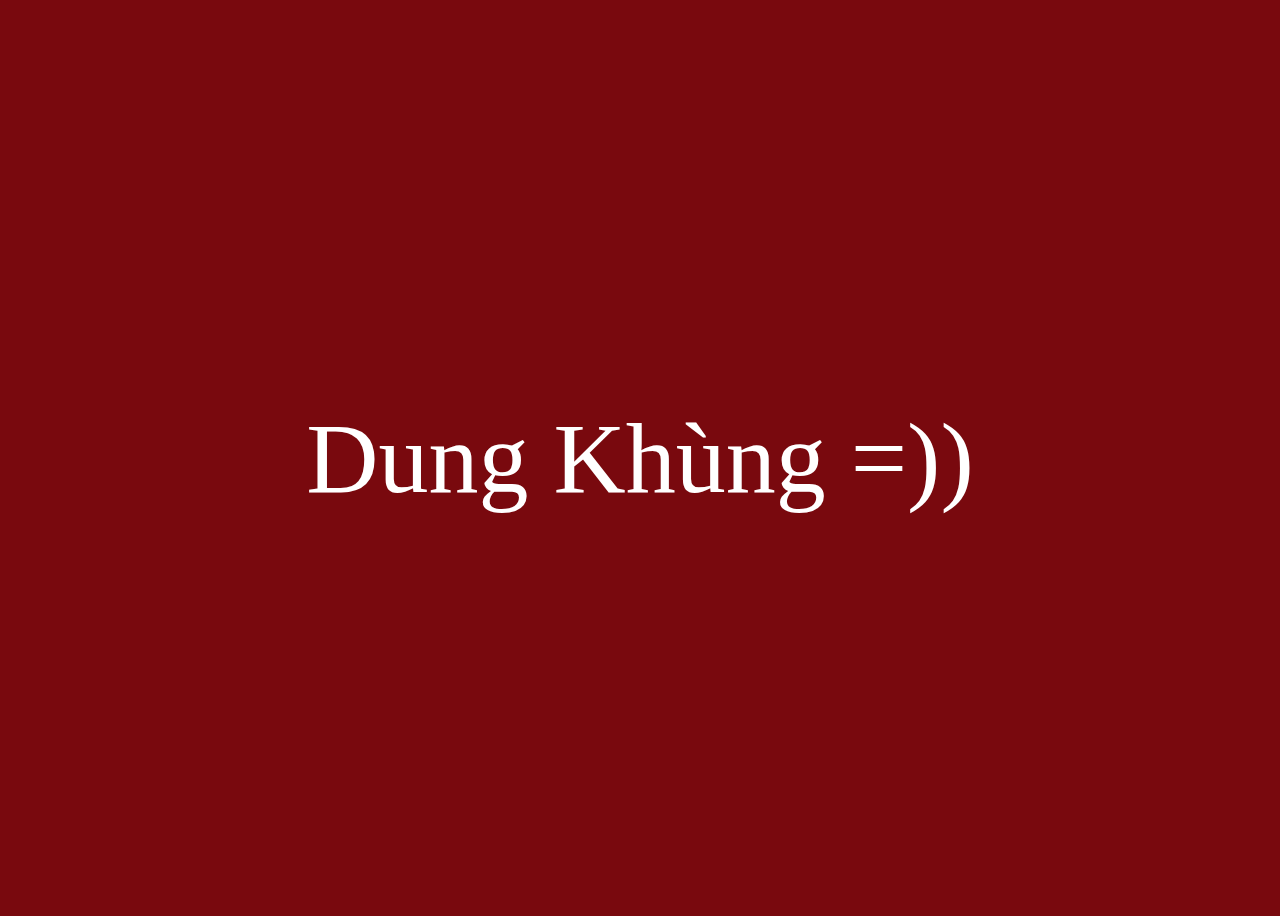
<file: index.html>
<!DOCTYPE html>
<html>
<head>
	<title>Responsive</title>
	<link rel="stylesheet" href="style.css">
</head>
<body>
	<div class="mobile">I</div>
	<div class="tablet">Love</div>
	<div class="pc">Dung Khùng =))</div>
</body>
</html>
</file>
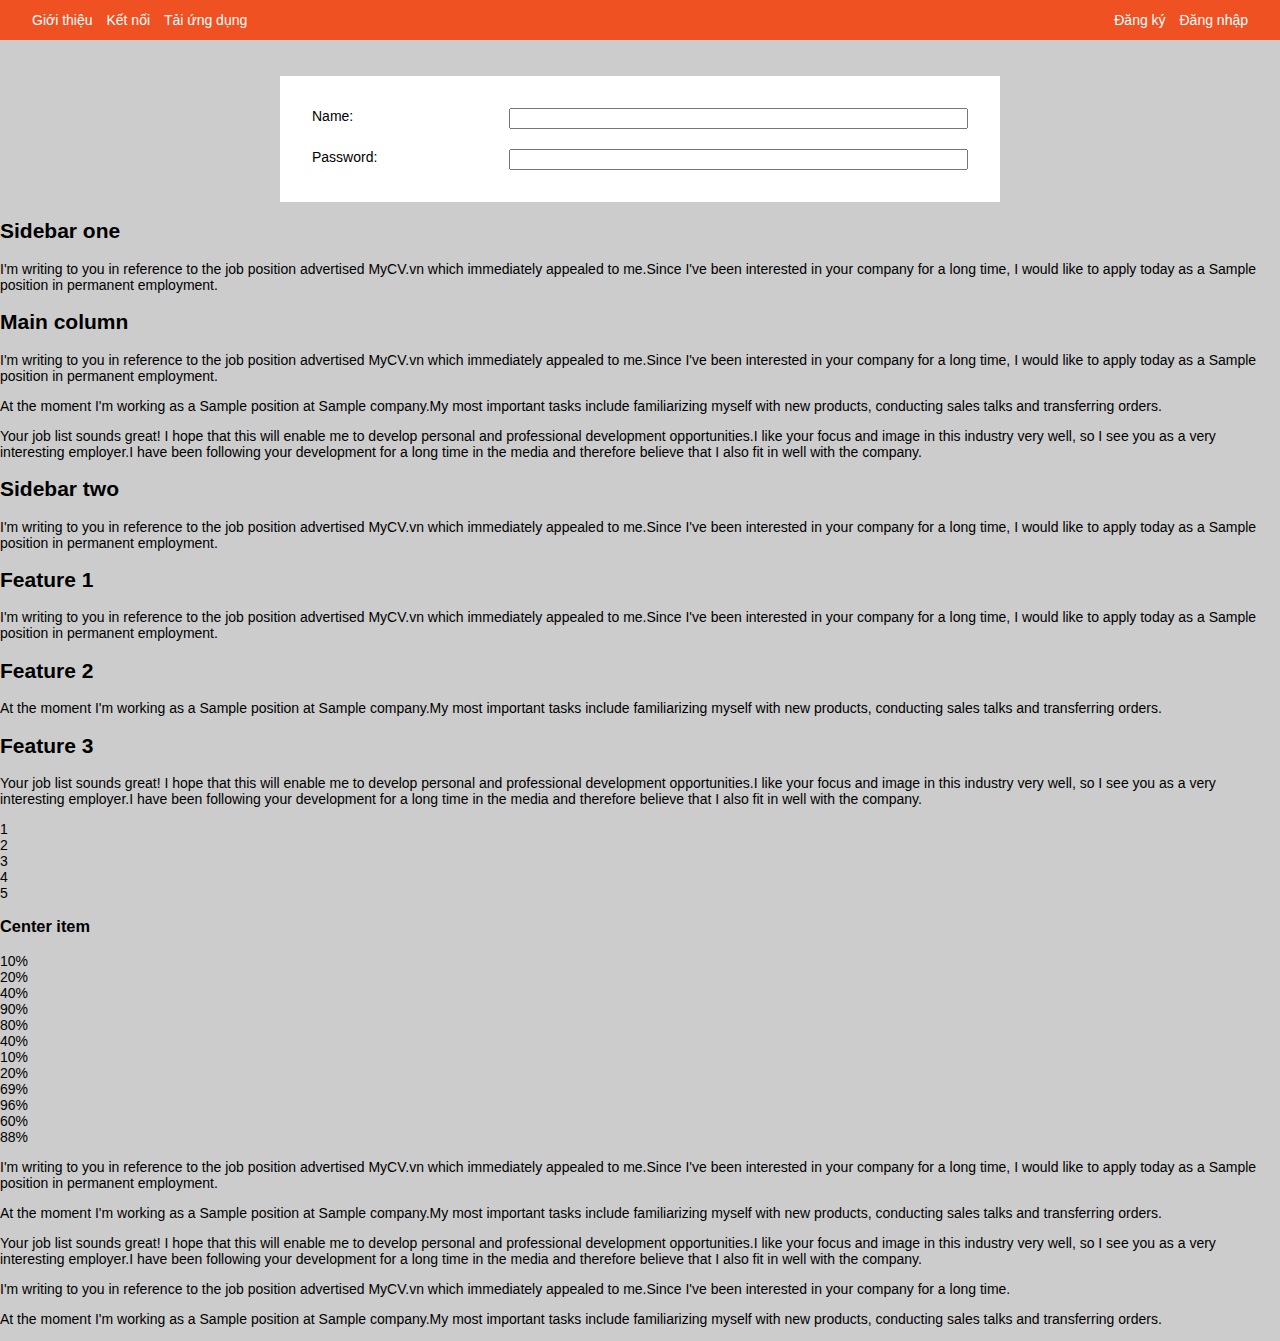
<file: flexbox/flex_manual.html>
<!DOCTYPE html>
<html>
    <head>
        <title>F8 - Shop</title>
        <meta charset="utf-8">
        <link rel="stylesheet" href="style_manual.css">
    </head>
    
    <body>
        <!-- Navbar -->
        <div class="nav">
            <ul class="nav-list">
                <li class="nav-item">Giới thiệu</li>
                <li class="nav-item">Kết nối</li>
                <li class="nav-item">Tải ứng dụng</li>
            </ul>
            <ul class="nav-list">
                <li class="nav-item">Đăng ký</li>
                <li class="nav-item">Đăng nhập</li>
            </ul>
        </div>
        
        <!-- Form layout -->
        <div class="form-container">
            <form action="" class="form">
                <div class="form__row">
                    <label class="form__label" for="name">Name:</label>
                    <input class="form__input" type="text" id="name">
                </div>
                <div class="form__row">
                    <label class="form__label" for="password">Password:</label>
                    <input class="form__input" type="password" id="password">
                </div>
            </form>
        </div>

        <!-- Column layout -->
        <div class="column-layout">
            <div class="column-item sidebar-one">
                <h2>Sidebar one</h2>
                <p>I'm writing to you in reference to the job position advertised MyCV.vn which immediately appealed to me.Since I've been interested in your company for a long time, I would like to apply today as a Sample position in permanent employment.</p>
            </div>
            <div class="column-item main-column">
                <h2>Main column</h2>
                <p>I'm writing to you in reference to the job position advertised MyCV.vn which immediately appealed to me.Since I've been interested in your company for a long time, I would like to apply today as a Sample position in permanent employment.</p>
                <p>At the moment I'm working as a Sample position at Sample company.My most important tasks include familiarizing myself with new products, conducting sales talks and transferring orders.</p>
                <p>Your job list sounds great! I hope that this will enable me to develop personal and professional development opportunities.I like your focus and image in this industry very well, so I see you as a very interesting employer.I have been following your development for a long time in the media and therefore believe that I also fit in well with the company.</p>
            </div>
            <div class="column-item sidebar-two">
                <h2>Sidebar two</h2>
                <p>I'm writing to you in reference to the job position advertised MyCV.vn which immediately appealed to me.Since I've been interested in your company for a long time, I would like to apply today as a Sample position in permanent employment.</p>
            </div>
        </div>

        <!-- Feature layout -->
        <div class="feature-layout">
            <div class="feature-item">
                <h2>Feature 1</h2>
                <p>I'm writing to you in reference to the job position advertised MyCV.vn which immediately appealed to me.Since I've been interested in your company for a long time, I would like to apply today as a Sample position in permanent employment.</p>
            </div>
            <div class="feature-item">
                <h2>Feature 2</h2>
                <p>At the moment I'm working as a Sample position at Sample company.My most important tasks include familiarizing myself with new products, conducting sales talks and transferring orders.</p>
            </div>
            <div class="feature-item">
                <h2>Feature 3</h2>
                <p>Your job list sounds great! I hope that this will enable me to develop personal and professional development opportunities.I like your focus and image in this industry very well, so I see you as a very interesting employer.I have been following your development for a long time in the media and therefore believe that I also fit in well with the company.</p>
            </div>
        </div>

        <!-- Wrap layout -->
        <div class="wrap-layout">
            <div class="wrap-layout__item">1</div>
            <div class="wrap-layout__item">2</div>
            <div class="wrap-layout__item">3</div>
            <div class="wrap-layout__item">4</div>
            <div class="wrap-layout__item">5</div>
        </div>

        <!-- Center layout -->
        <div class="center-layout">
            <h3 class="center-layout__item">Center item</h3>
        </div>

        <!-- Chart -->
        <div class="chart-layout">
            <div class="chart-layout__item" style="--percent: 10%">10%</div>
            <div class="chart-layout__item" style="--percent: 20%">20%</div>
            <div class="chart-layout__item" style="--percent: 40%">40%</div>
            <div class="chart-layout__item" style="--percent: 90%">90%</div>
            <div class="chart-layout__item" style="--percent: 80%">80%</div>
            <div class="chart-layout__item" style="--percent: 40%">40%</div>
            <div class="chart-layout__item" style="--percent: 10%">10%</div>
            <div class="chart-layout__item" style="--percent: 20%">20%</div>
            <div class="chart-layout__item" style="--percent: 69%">69%</div>
            <div class="chart-layout__item" style="--percent: 96%">96%</div>
            <div class="chart-layout__item" style="--percent: 60%">60%</div>
            <div class="chart-layout__item" style="--percent: 88%">88%</div>
        </div>

        <!-- End -->
        <div class="the-end">
            <div class="the-end__first">
                <p>I'm writing to you in reference to the job position advertised MyCV.vn which immediately appealed to me.Since I've been interested in your company for a long time, I would like to apply today as a Sample position in permanent employment.</p>
                <p>At the moment I'm working as a Sample position at Sample company.My most important tasks include familiarizing myself with new products, conducting sales talks and transferring orders.</p>
                <p>Your job list sounds great! I hope that this will enable me to develop personal and professional development opportunities.I like your focus and image in this industry very well, so I see you as a very interesting employer.I have been following your development for a long time in the media and therefore believe that I also fit in well with the company.</p>
            </div>
            <div class="the-end__second">
                <div class="the-end__second-one">
                    <p>I'm writing to you in reference to the job position advertised MyCV.vn which immediately appealed to me.Since I've been interested in your company for a long time.</p>
                </div>
                <div class="the-end__second-two">
                    <p>At the moment I'm working as a Sample position at Sample company.My most important tasks include familiarizing myself with new products, conducting sales talks and transferring orders.</p>
                </div>
            </div>
        </div>
    </body>
</html>
</file>
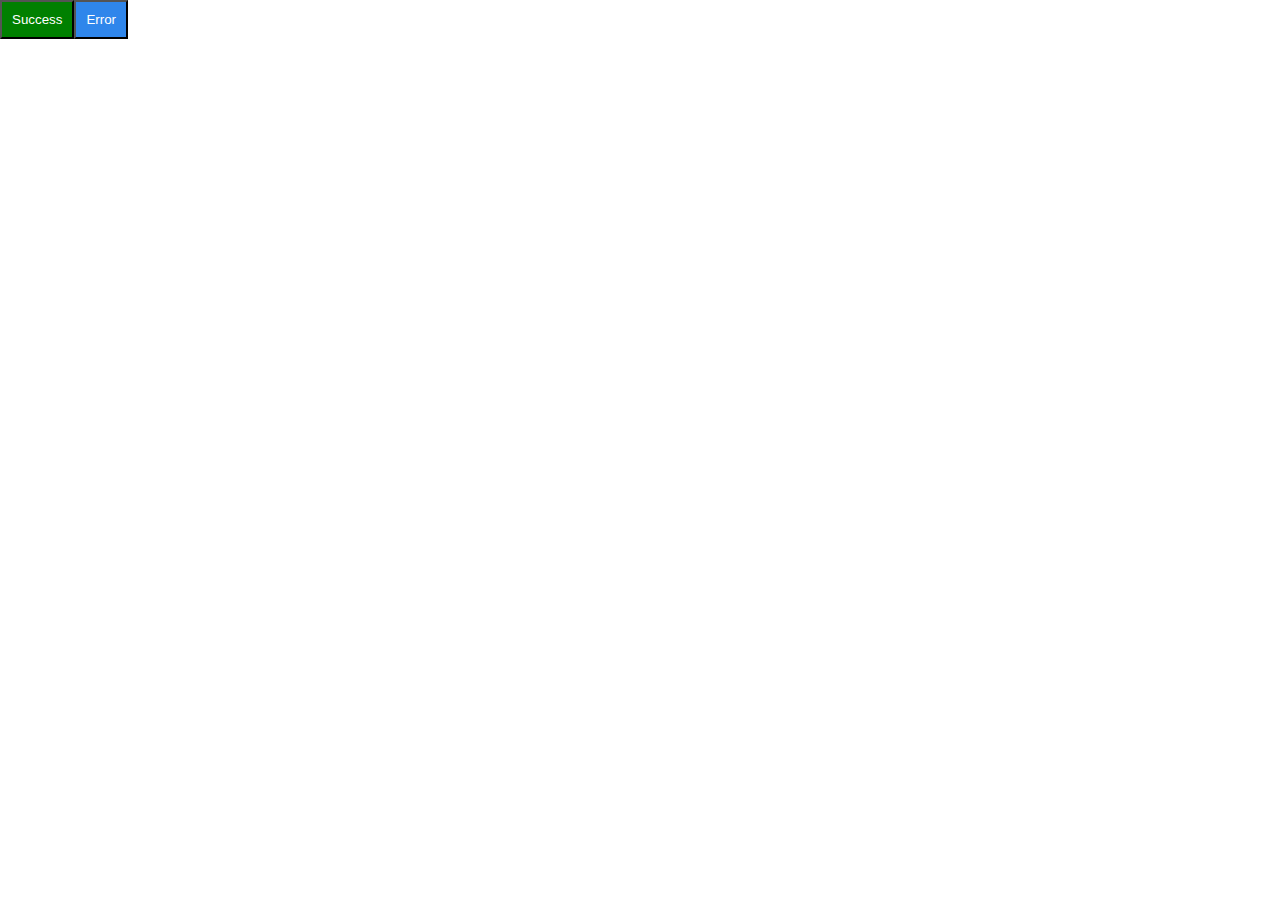
<file: toastMessage/toast.html>
<!DOCTYPE html>
<html>
<head>
	<title>
		Toast Message
	</title>
	<link rel="stylesheet" href="https://pro.fontawesome.com/releases/v5.10.0/css/all.css" integrity="sha384-AYmEC3Yw5cVb3ZcuHtOA93w35dYTsvhLPVnYs9eStHfGJvOvKxVfELGroGkvsg+p" crossorigin="anonymous"/>
	<link rel="stylesheet" href="toast.css">
	<script src="toast.js"></script>
</head>
<body>
	<div id="toast">
	</div>

	<div class="btn">
		<button onclick="btnSuccessClick()" class="btn--success">Success</button>
	<button onclick="btnInfoClick()" class="btn--error">Error</button>
	</div>
	
	<script>
		function btnSuccessClick () {
			toast({
				title: 'Success',
				message: 'Done',
				type: 'success',
			});
		}
		function btnInfoClick () {
			toast({
				title: 'Info',
				message: 'This is info',
				type: 'info',
			});
		}
	</script>
</body>

</html>
</file>
<file: style.css>
body {
	background-color: #79090e;
	display: flex;
	height: 100vh;
}
.mobile,.tablet,.pc {
	margin: auto;
	font-size: 100px;
	text-align: center;
	color: #fff;
	display: none;
}

/*mobile: width < 740px */
@media only screen and (max-width: 739px){
	.mobile {
		display: block;
		color: red;
	}
}

/*tablet: width >= 740px and < 1024px */
@media only screen and (min-width: 740px) and (max-width: 1023px){
	.tablet {
		display: block;
		color: pink;
	}
}

/*: width > 1024px */
@media only screen and (min-width: 1024px){
	.pc {
		display: block;
	}
}
</file>
<file: flexbox/style_manual.css>
* {
    box-sizing: border-box;
}

html, body {
    margin: 0;
    padding: 0;
    font-size: 14px;
    font-family: Arial, Helvetica, sans-serif;
}

body {
    background-color: #ccc;
}

ul li {
    list-style: none;
}

/* Navbar */
.nav {
    background-color: rgb(239, 81, 34);
    display: flex;
    justify-content: space-between;
}

.nav-list {
    padding: 12px;
    margin: 0px 15px;
}

.nav-item {
    display: inline-block;
    color: #fff;
    margin: 0px 5px;
}

/* Form layout */
.form-container {
   background-color: #fff;
   margin: 36px auto 0 auto;
   padding: 32px;
   max-width: 720px
}

.form__row {
    display: flex;
    /*margin: 5px auto*/
}

.form__row:first-child {
    margin-bottom: 20px
}

.form__label {
    min-width: 30%
}

.form__input {
    min-width: 70%
}
</file>
<file: toastMessage/toast.css>
* {
	padding: 0;
  	margin: 0;
  	box-sizing: border-box;
}

html, body {
    margin: 0;
    padding: 0;
    font-size: 14px;
    font-family: Arial, Helvetica, sans-serif;
}

.toast {
	width: 450px;
	min-height: 100px;
	background-color: #fff;
	display: flex;
	align-items: center;
	border: 0.5px solid #01030817;
	/* border-left: 5px solid green; */
	border-radius: 5px;
	padding: 0 40px;
	flex-grow: 1;
	box-shadow: 0px 5px 8px rgba(0,0,0,0.08);
	cursor: pointer;
	transition: all linear .8s;
	/* animation: SlideInLeft ease .3s, FadeOut linear 1s 3s forwards; */
}


.toast--success {
	border-left: 5px solid green;
}

.toast--info {
	border-left: 5px solid #2f86eb;
}


.toast + .toast {
	margin-bottom: 10px;
}

@keyframes SlideInLeft {
	from {
		transform:  translateX(calc(100% + 32px));
		opacity: 0
	}
	to {
		transform: translateX(0);
		opacity: 1
	}
}

@keyframes FadeOut {
	to {
		opacity: 0;
	}
}

.toast__icon {
	margin-right: 30px;
	color: #008000ba;
	font-size: 30px
}

.toast__body {
	flex-grow: 1;
}

.toast__body .toast__title {
	font-size: 20px;
	font-weight: 700
}

.toast__body .toast__content{

}

.toast__close {
	font-size: 20px
}

#toast {
	position: fixed;
	top: 32px;
	right: 32px;
}

.toast--info .toast__icon  {
	color: #2f86eb;
}

.btn {
	display: flex;
	align-items: center;
}

.btn--success {
	background-color: green;
	color: white;
	padding: 10px;
}
.btn--error {
	background-color: #2f86eb;
	color: white;
	padding: 10px;
}
</file>
